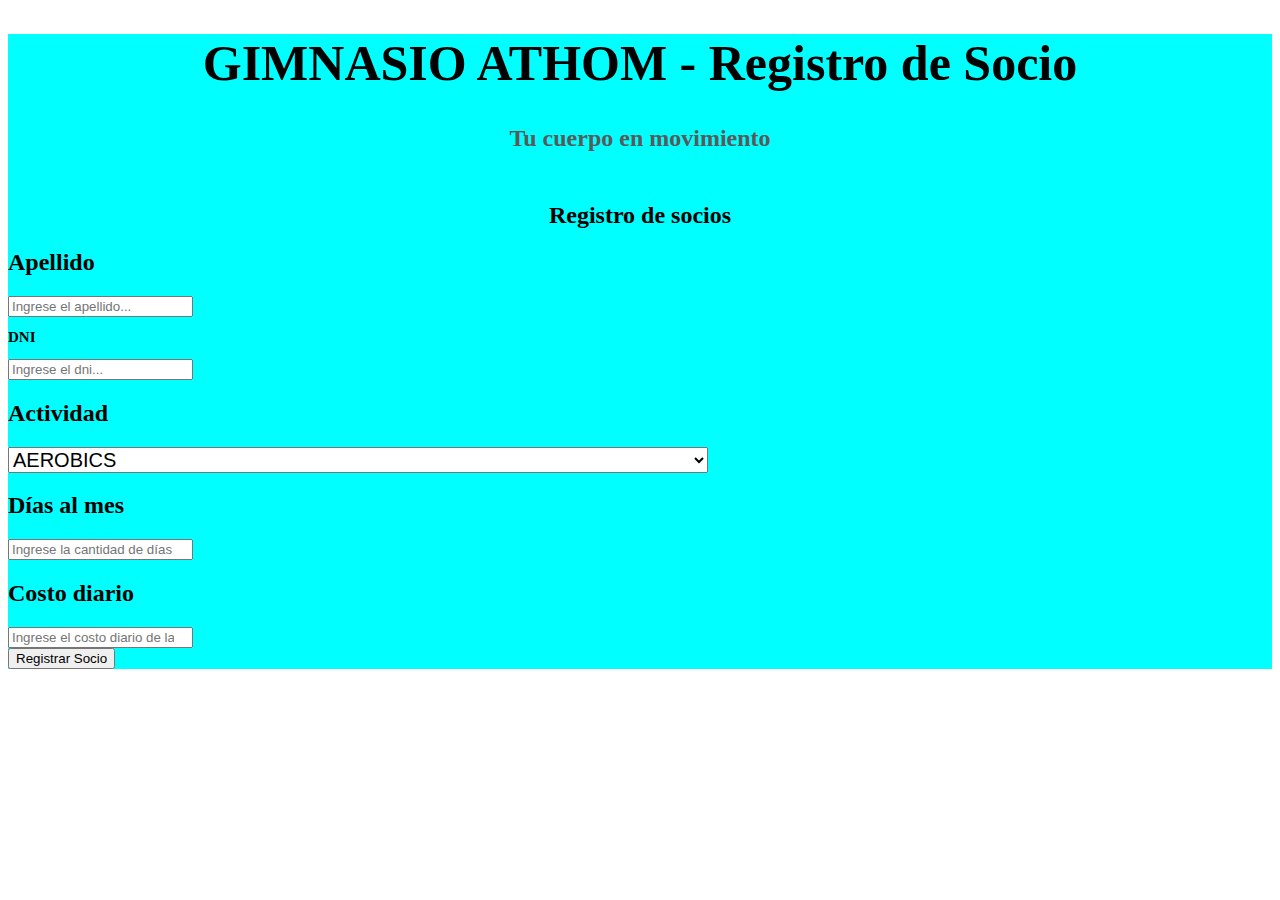
<file: index.html>
<!DOCTYPE html>
<html lang="en">
<head>
    <meta charset="UTF-8">
    <meta http-equiv="X-UA-Compatible" content="IE=edge">
    <meta name="viewport" content="width=device-width, initial-scale=1.0">
    <title>ATHOM</title>
    <link href="https://cdn.jsdelivr.net/npm/bootstrap@5.1.3/dist/css/bootstrap.min.css" rel="stylesheet" integrity="sha384-1BmE4kWBq78iYhFldvKuhfTAU6auU8tT94WrHftjDbrCEXSU1oBoqyl2QvZ6jIW3" crossorigin="anonymous">
    <link rel="stylesheet" href="myStyle.css">
    <style>
      .divRegAl{
    background-color: aqua;
}
h1{
    font-size: 50px;
    font-weight: bold;  
}
.h2{
    font-size: 15px;
}
.sub{
    font-size: 15px;
}
.celda{
    border-color: black;
    border-style: solid;
    border-width: 1px;
    background-color: aquamarine;
}

.tex{
    font-size: 20px;
    font-weight: bold;
}

select{
    font-size: 20px;
    font-weight: lighter;
    width: 700px;
}

.heade{
    cursor: pointer;
}
    </style>
</head>
<body>
    <div class="container" id="divRoot">
        <div class="row divRegAl" id="divRegAl">
          <div class="row">
            <div class="col-md-12" id="titulo" style="text-align: center;">
              <h1>GIMNASIO ATHOM - Registro de Socio</h1>
            </div>
          </div>
          <div class="row">
            <div class="col-md-12" id="titulo" style="text-align: center;">
              <h2 style="color:rgb(90, 89, 89)">Tu cuerpo en movimiento</h2>
            </div>
          </div>
          <div class="row" style="margin-top: 50px;">
            <div class="col-md-12" id="titulo" style="text-align: center;">
              <h2>Registro de socios</h2>
            </div>
          </div>
          <div class="row">
            <form id="formulario">
              <div class="row">
                <div class="col-md-2">
                  <h2>
                    Apellido
                  </h2>
                </div>
                <div class="col-md-6">
                  <input type="text" name="apellido" id="apellido" class="form-control" placeholder="Ingrese el apellido..." required>
                </div>
                <div class="col-md-4" id="apellidoAdvert" style="display: flex;text-align: center; align-items:center; justify-content: center; color:red;">
                </div>
              </div>
            <!--  -->
              <div class="row">
                <div class="col-md-2" style="font-size: 10px;">
                  <h2>
                    DNI
                  </h2>
                </div>
                <div class="col-md-6">
                  <input type="text" name="dni" id="dni" class="form-control" placeholder="Ingrese el dni..." required>
                </div>
                <div class="col-md-4" id="dniAdvert" style="display: flex;text-align: center; align-items:center; justify-content: center; color:red;">
                </div>
              </div>
              <!--  -->
              <div class="row">
                <div class="col-md-2">
                  <h2>
                    Actividad
                  </h2>
                </div>
                <div class="col-md-6" style="display: flex;text-align: left; align-items:center; justify-content: left;">
                  <select id = "actividadSel">
                    <option value="AEROBICS">AEROBICS</option>
                    <option value="CROSSFIT">CROSSFIT</option>
                    <option value="DEPORTES">DEPORTES</option>
                    <option value="MUSCULACIÓN">MUSCULACIÓN</option>
                    <option value="NATACIÓN">NATACIÓN</option>
                    <option value="PILATES">PILATES</option>
                  </select>
                </div>
                <div class="col-md-4" id="actividadAdvert" style="display: flex;text-align: center; align-items:center; justify-content: center; color:red;">
                </div>
              </div>
              <!--  -->
              <div class="row">
                <div class="col-md-2">
                  <h2>
                    Días al mes
                  </h2>
                </div>
                <div class="col-md-6">
                  <input type="number" name="dias" id="dias" class="form-control" placeholder="Ingrese la cantidad de días al mes..." required>
                </div>
                <div class="col-md-4" id="diasAdvert" style="display: flex;text-align: center; align-items:center; justify-content: center; color:red;">
                </div>
              </div>
              <!--  -->
              <div class="row">
                <div class="col-md-2">
                  <h2>
                    Costo diario
                  </h2>
                </div>
                <div class="col-md-6">
                  <input type="number" name="costo" id="costo" class="form-control" placeholder="Ingrese el costo diario de la actividad..." required>
                </div>
                <div class="col-md-4" id="costoAdvert" style="display: flex;text-align: center; align-items:center; justify-content: center; color:red;">
                </div>
              </div>
              <!--  -->
              <div class="row">
                <div class="col-md-2"></div>
                <div class="col-md-6">
                  <input type="button" name="registrar" id="registrar" class="btn btn-primary" value="Registrar Socio" onclick="validarRegistro()">
                </div>
              </div>
            </form>
          </div>
        </div>
        <div class="row" id="divTabla" style="text-align: center; align-items:center; justify-content: center; margin-top:20px;"> 
            
        </div>
      </div> 



    <script src="app.js"></script>
</body>
</html>
</file>
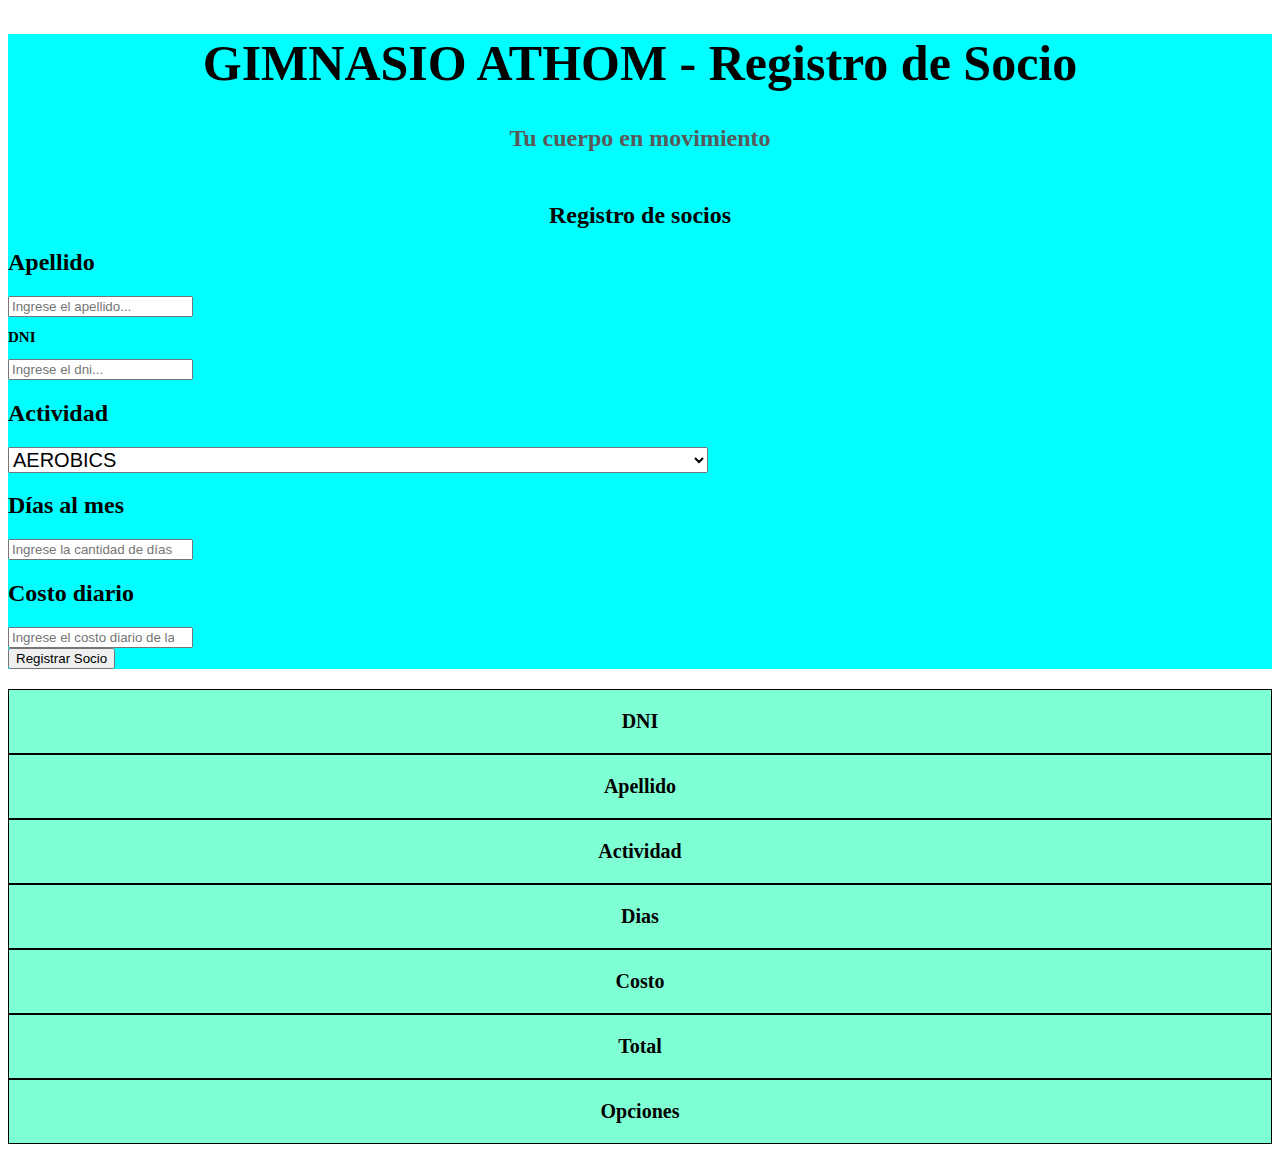
<file: frontend/index.html>
<!DOCTYPE html>
<html lang="en">
<head>
    <meta charset="UTF-8">
    <meta http-equiv="X-UA-Compatible" content="IE=edge">
    <meta name="viewport" content="width=device-width, initial-scale=1.0">
    <title>ATHOM</title>
    <link rel="stylesheet" href="myStyle.css">
    <link href="https://cdn.jsdelivr.net/npm/bootstrap@5.1.3/dist/css/bootstrap.min.css" rel="stylesheet" integrity="sha384-1BmE4kWBq78iYhFldvKuhfTAU6auU8tT94WrHftjDbrCEXSU1oBoqyl2QvZ6jIW3" crossorigin="anonymous">
    <link rel="stylesheet" href="">
</head>
<body>
    <div class="container" id="divRoot">
        <div class="row divRegAl" id="divRegAl">
          <div class="row">
            <div class="col-md-12" id="titulo" style="text-align: center;">
              <h1>GIMNASIO ATHOM - Registro de Socio</h1>
            </div>
          </div>
          <div class="row">
            <div class="col-md-12" id="titulo" style="text-align: center;">
              <h2 style="color:rgb(90, 89, 89)">Tu cuerpo en movimiento</h2>
            </div>
          </div>
          <div class="row" style="margin-top: 50px;">
            <div class="col-md-12" id="titulo" style="text-align: center;">
              <h2>Registro de socios</h2>
            </div>
          </div>
          <div class="row">
            <form action="" id="formulario">
              <div class="row">
                <div class="col-md-2">
                  <h2>
                    Apellido
                  </h2>
                </div>
                <div class="col-md-6">
                  <input type="text" name="apellido" id="apellido" class="form-control" placeholder="Ingrese el apellido..." required>
                </div>
                <div class="col-md-4" id="apellidoAdvert" style="display: flex;text-align: center; align-items:center; justify-content: center; color:red;">
                </div>
              </div>
            <!--  -->
              <div class="row">
                <div class="col-md-2" style="font-size: 10px;">
                  <h2>
                    DNI
                  </h2>
                </div>
                <div class="col-md-6">
                  <input type="text" name="dni" id="dni" class="form-control" placeholder="Ingrese el dni..." required>
                </div>
                <div class="col-md-4" id="dniAdvert" style="display: flex;text-align: center; align-items:center; justify-content: center; color:red;">
                </div>
              </div>
              <!--  -->
              <div class="row">
                <div class="col-md-2">
                  <h2>
                    Actividad
                  </h2>
                </div>
                <div class="col-md-6" style="display: flex;text-align: left; align-items:center; justify-content: left;">
                  <select id = "actividadSel">
                    <option value="AEROBICS">AEROBICS</option>
                    <option value="CROSSFIT">CROSSFIT</option>
                    <option value="DEPORTES">DEPORTES</option>
                    <option value="MUSCULACIÓN">MUSCULACIÓN</option>
                    <option value="NATACIÓN">NATACIÓN</option>
                    <option value="PILATES">PILATES</option>
                  </select>
                </div>
                <div class="col-md-4" id="actividadAdvert" style="display: flex;text-align: center; align-items:center; justify-content: center; color:red;">
                </div>
              </div>
              <!--  -->
              <div class="row">
                <div class="col-md-2">
                  <h2>
                    Días al mes
                  </h2>
                </div>
                <div class="col-md-6">
                  <input type="number" name="dias" id="dias" class="form-control" placeholder="Ingrese la cantidad de días al mes..." required>
                </div>
                <div class="col-md-4" id="diasAdvert" style="display: flex;text-align: center; align-items:center; justify-content: center; color:red;">
                </div>
              </div>
              <!--  -->
              <div class="row">
                <div class="col-md-2">
                  <h2>
                    Costo diario
                  </h2>
                </div>
                <div class="col-md-6">
                  <input type="number" name="costo" id="costo" class="form-control" placeholder="Ingrese el costo diario de la actividad..." required>
                </div>
                <div class="col-md-4" id="costoAdvert" style="display: flex;text-align: center; align-items:center; justify-content: center; color:red;">
                </div>
              </div>
              <!--  -->
              <div class="row">
                <div class="col-md-2"></div>
                <div class="col-md-6">
                  <input type="button" name="registrar" id="registrar" class="btn btn-primary" value="Registrar Socio" onclick="validarRegistro()">
                </div>
              </div>
            </form>
          </div>
        </div>
        <div class="row" id="divTabla" style="text-align: center; align-items:center; justify-content: center; margin-top:20px;"> 
            
        </div>
      </div> 



    <script src="app.js"></script>
</body>
</html>
</file>
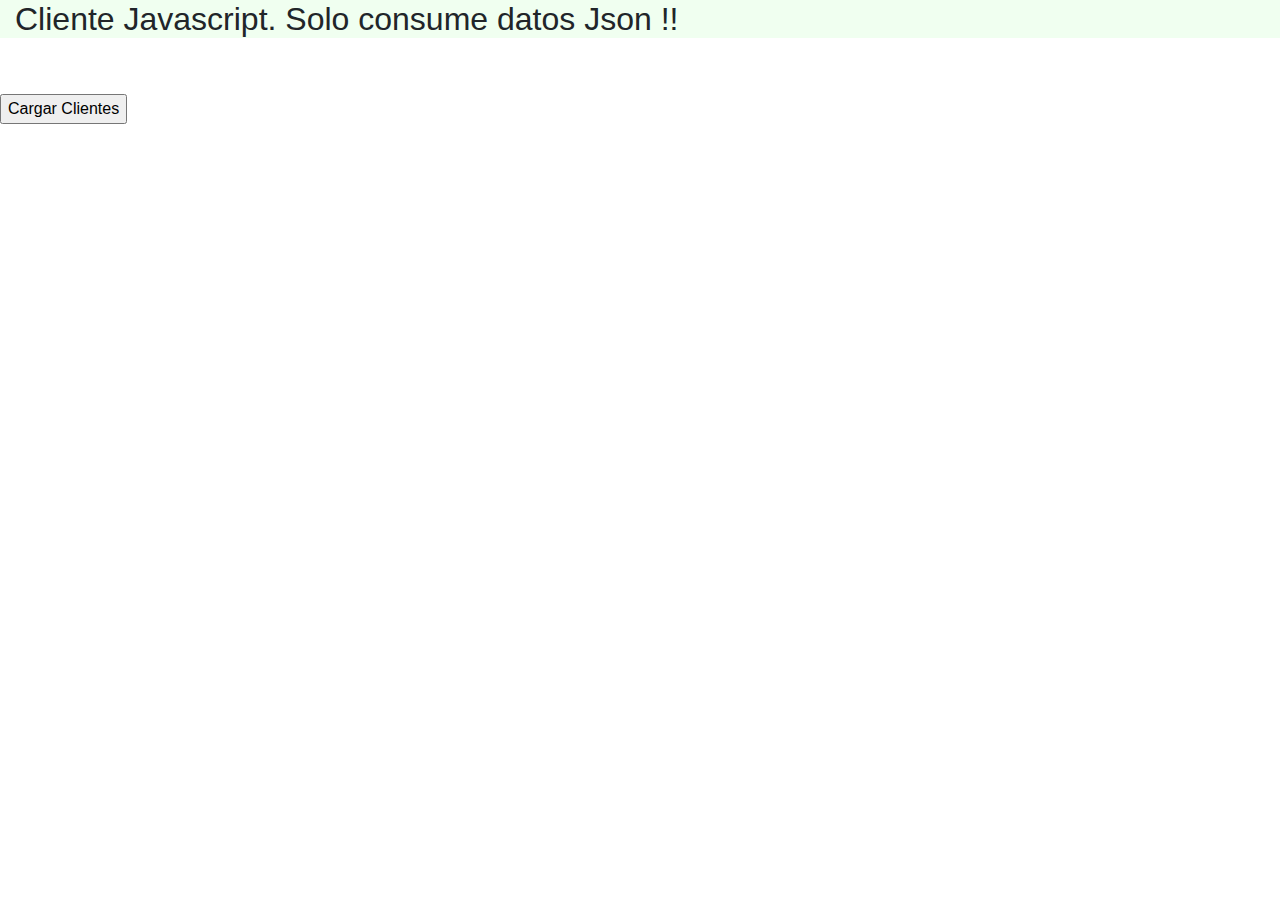
<file: backend/test/ClienteJavascript.html>
<!DOCTYPE html>
<html lang="en">
<head>
    <meta charset="UTF-8">
    <meta http-equiv="X-UA-Compatible" content="IE=edge">
    <meta name="viewport" content="width=device-width, initial-scale=1.0">
    <title>Lista de clientes</title>
    <link rel="stylesheet" href="https://maxcdn.bootstrapcdn.com/bootstrap/4.3.1/c
	ss/
	bootstrap.min.css">
    <script src="https://ajax.googleapis.com/ajax/libs/jquery/3.3.1/jquery.min.js">
    </script>
    <script src="https://cdnjs.cloudflare.com/ajax/libs/popper.js/1.14.7/umd/
	popper.min.js"></script>
    <script src="https://maxcdn.bootstrapcdn.com/bootstrap/4.3.1/js/
	bootstrap.min.js"></script>   
</head>
<body>
    <div class="container col-md-12" style="background-color: honeydew" id="respuesta">
        <h2>Cliente Javascript. Solo consume datos Json !!</h2> 
    </div><br><br>
    
    <input type="button" value="Cargar Clientes" onclick="Cargar_Clientes();"/>

    <script>
        function Cargar_Clientes(){
        Respuesta = "";
        Tabla="<table class='table table-striped  table-hover table-responsive'>"
        Tabla=Tabla + "<th colspan='4' align='center'>Listado de Clientes Registrados</th> "
        + "<tr><td> ID CLIENTE </td><td> APELLIDO</td><td> DNI </td><td> ACTIVIDAD </td> <td> DIA </td> <td> COSTO </td></tr>";
        
        clientes=[];
        
        fetch('http://localhost:8866/Listar', {
            method: "get"}
        )
                // Exito
                .then(response => response.json()                   
                )  // convertir a json
                .then(json =>  {
                    Respuesta=JSON.stringify(json);

                   //console.log("la respuesta es: " + Respuesta);
                   clientes=JSON.parse(Respuesta);
                    
                    console.log(clientes);
                    for (var i=0;i<clientes.length;i++){
                        Tabla=Tabla 
                                + "<tr><td>" 
                                + (clientes[i].cliente_id)  + "</td><td>"
                                + (clientes[i].apellido)    + "</td><td>"
                                + (clientes[i].dni)     + "</td><td>"
                                + (clientes[i].actividad)     + "</td><td>"
                                + (clientes[i].dia)     + "</td><td>"
                                + (clientes[i].costo)    + "</td></tr>";
                    }
                    Tabla=Tabla + "</table";
                    document.getElementById("respuesta").innerHTML=Tabla;
                    }
                )    //imprimir los datos en la consola
                .catch(err => console.log('Solicitud fallida', err));
        }
    </script>

</body>
</html>
</file>
<file: myStyle.css>
.divRegAl{
    background-color: aqua;
}
h1{
    font-size: 50px;
    font-weight: bold;  
}
.h2{
    font-size: 15px;
}
.sub{
    font-size: 15px;
}
.celda{
    border-color: black;
    border-style: solid;
    border-width: 1px;
    background-color: aquamarine;
}

.tex{
    font-size: 20px;
    font-weight: bold;
}

select{
    font-size: 20px;
    font-weight: lighter;
    width: 700px;
}

.heade{
    cursor: pointer;
}
</file>
<file: frontend/myStyle.css>
.divRegAl{
    background-color: aqua;
}
h1{
    font-size: 50px;
    font-weight: bold;  
}
.h2{
    font-size: 15px;
}
.sub{
    font-size: 15px;
}
.celda{
    border-color: black;
    border-style: solid;
    border-width: 1px;
    background-color: aquamarine;
}

.tex{
    font-size: 20px;
    font-weight: bold;
}

select{
    font-size: 20px;
    font-weight: lighter;
    width: 700px;
}

.heade{
    cursor: pointer;
}
</file>
